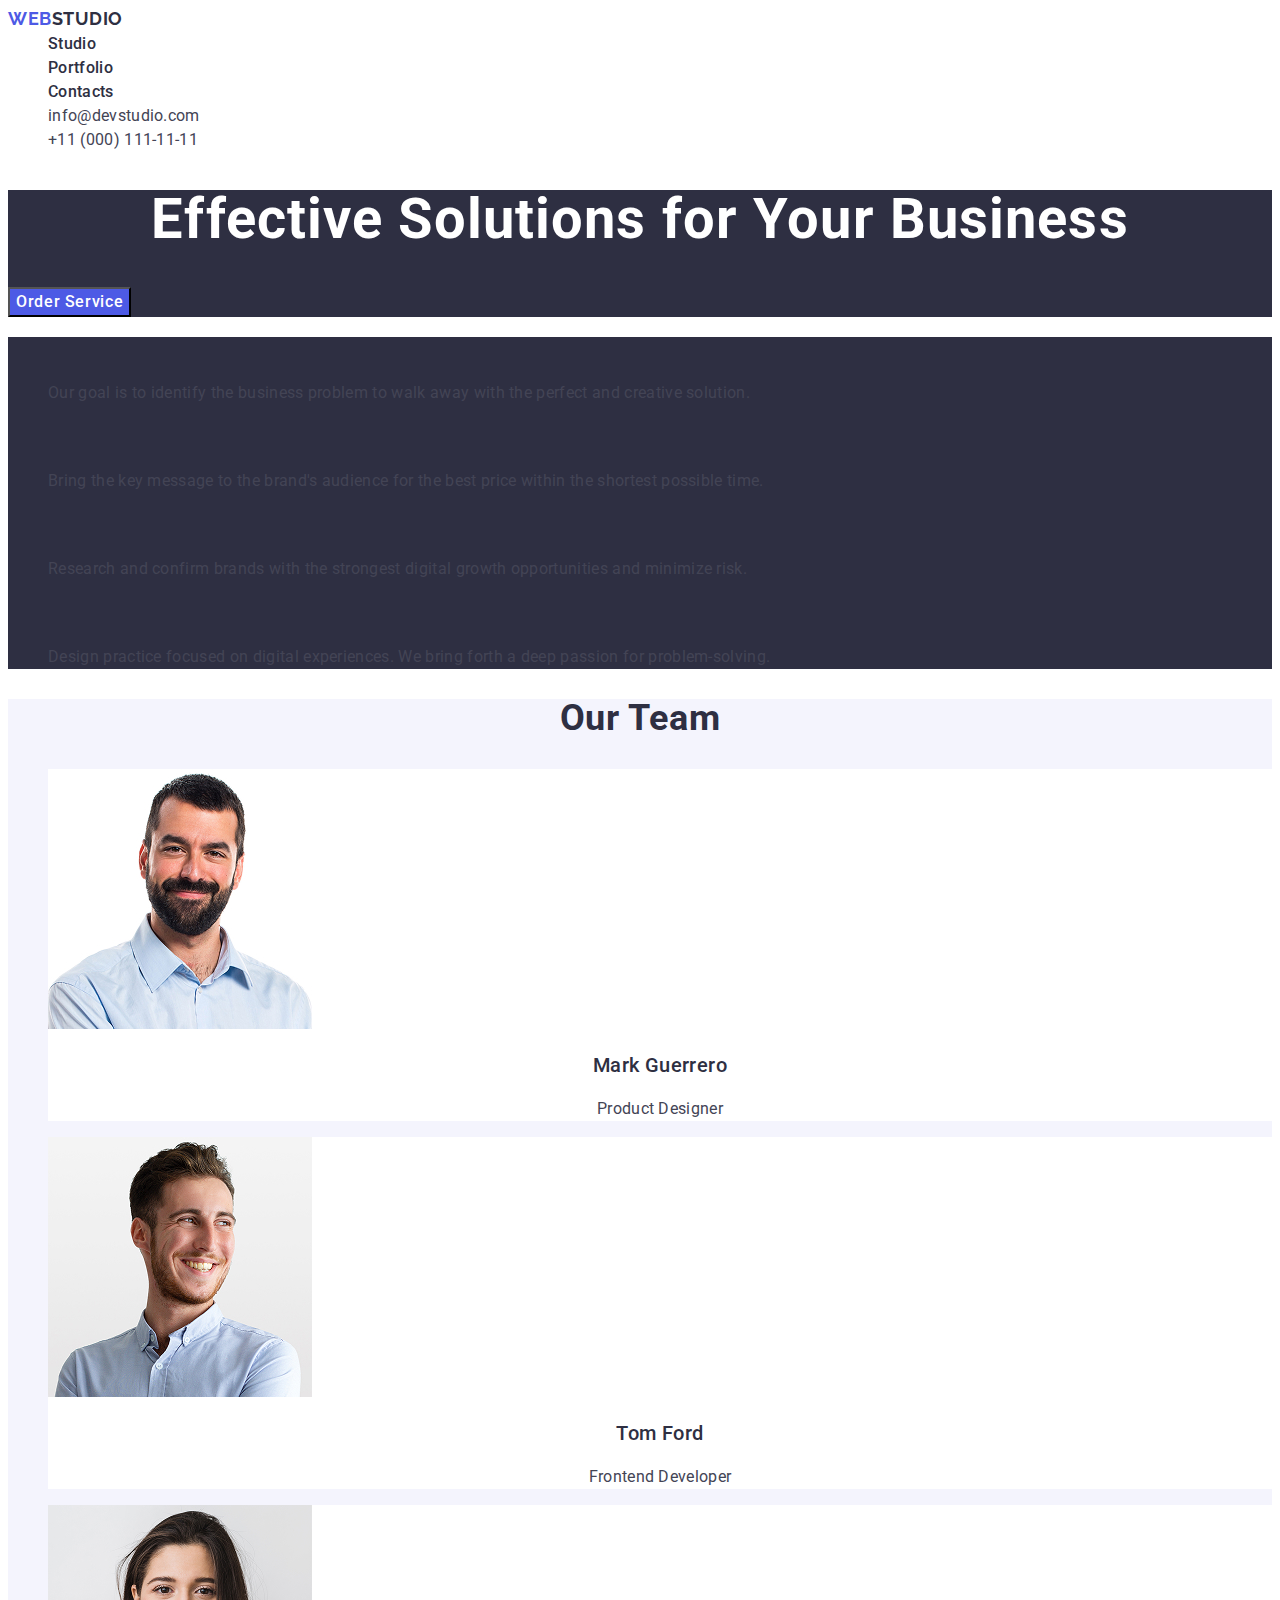
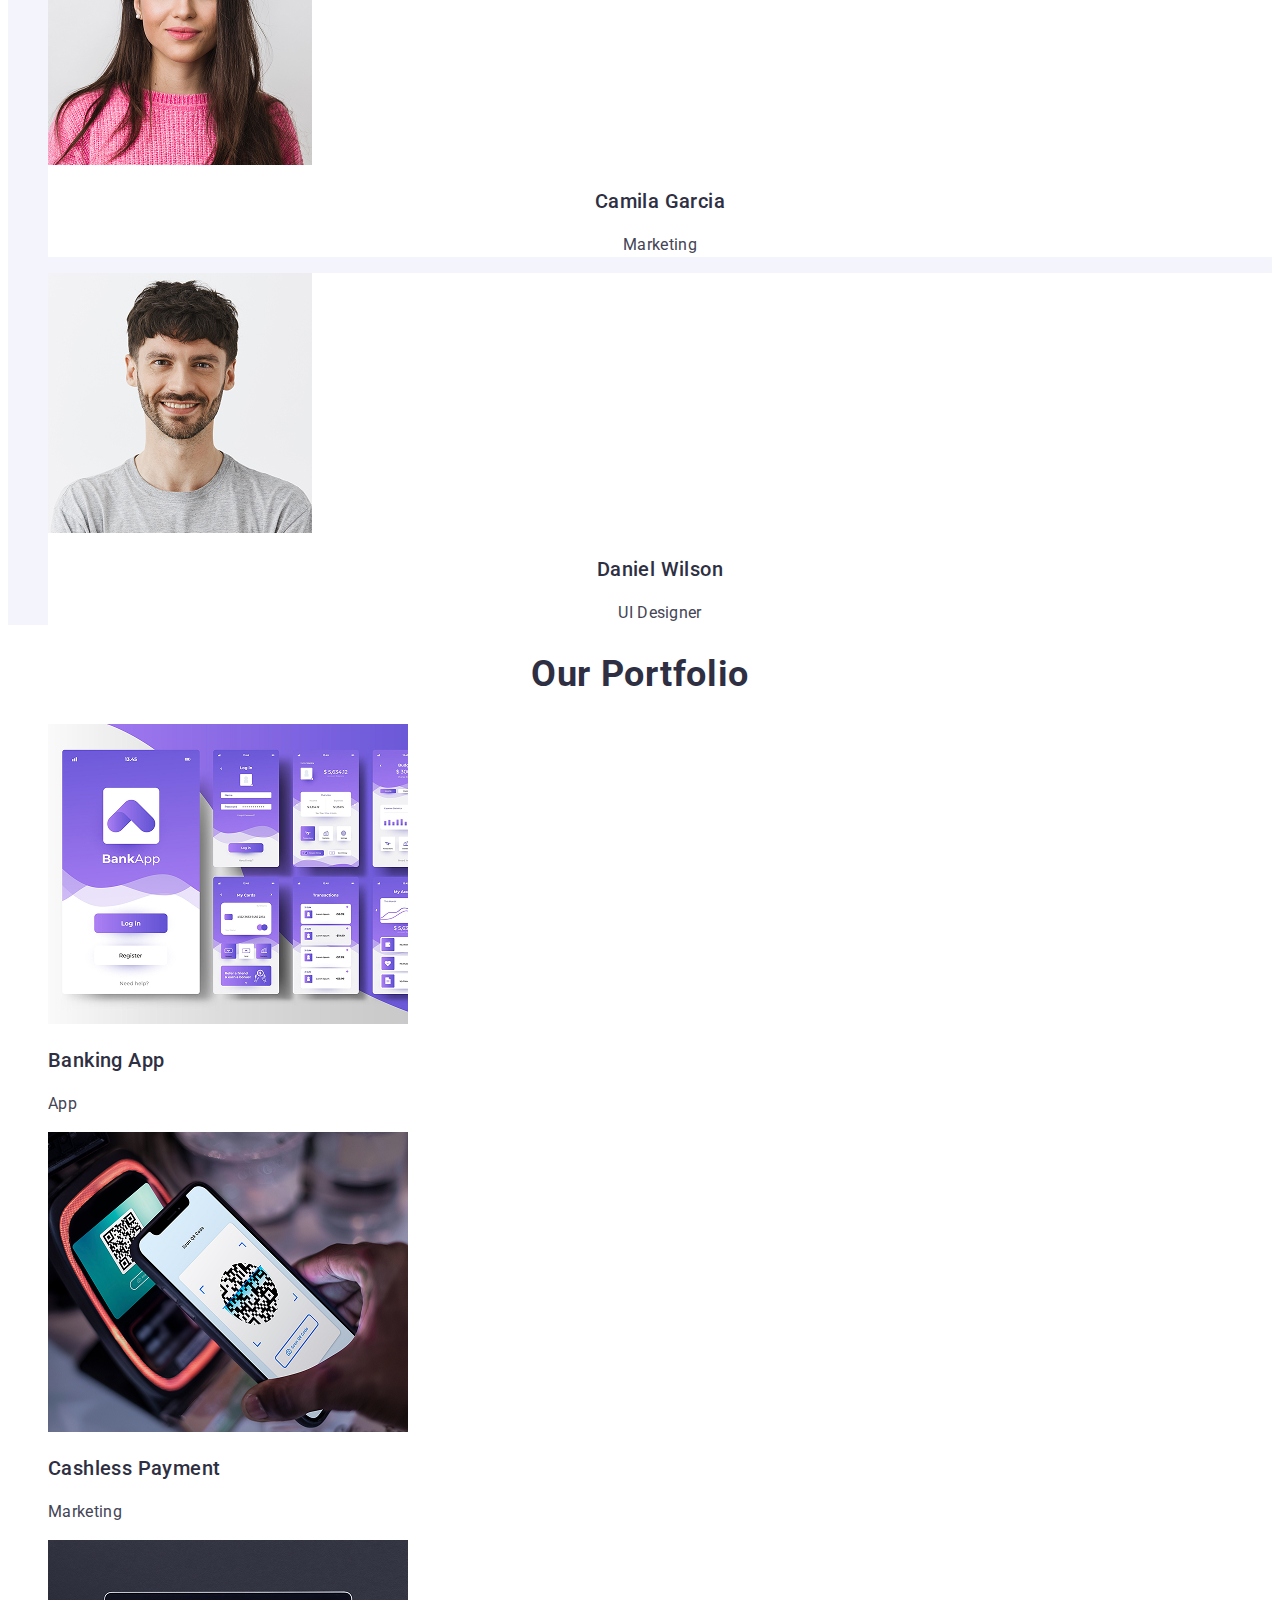
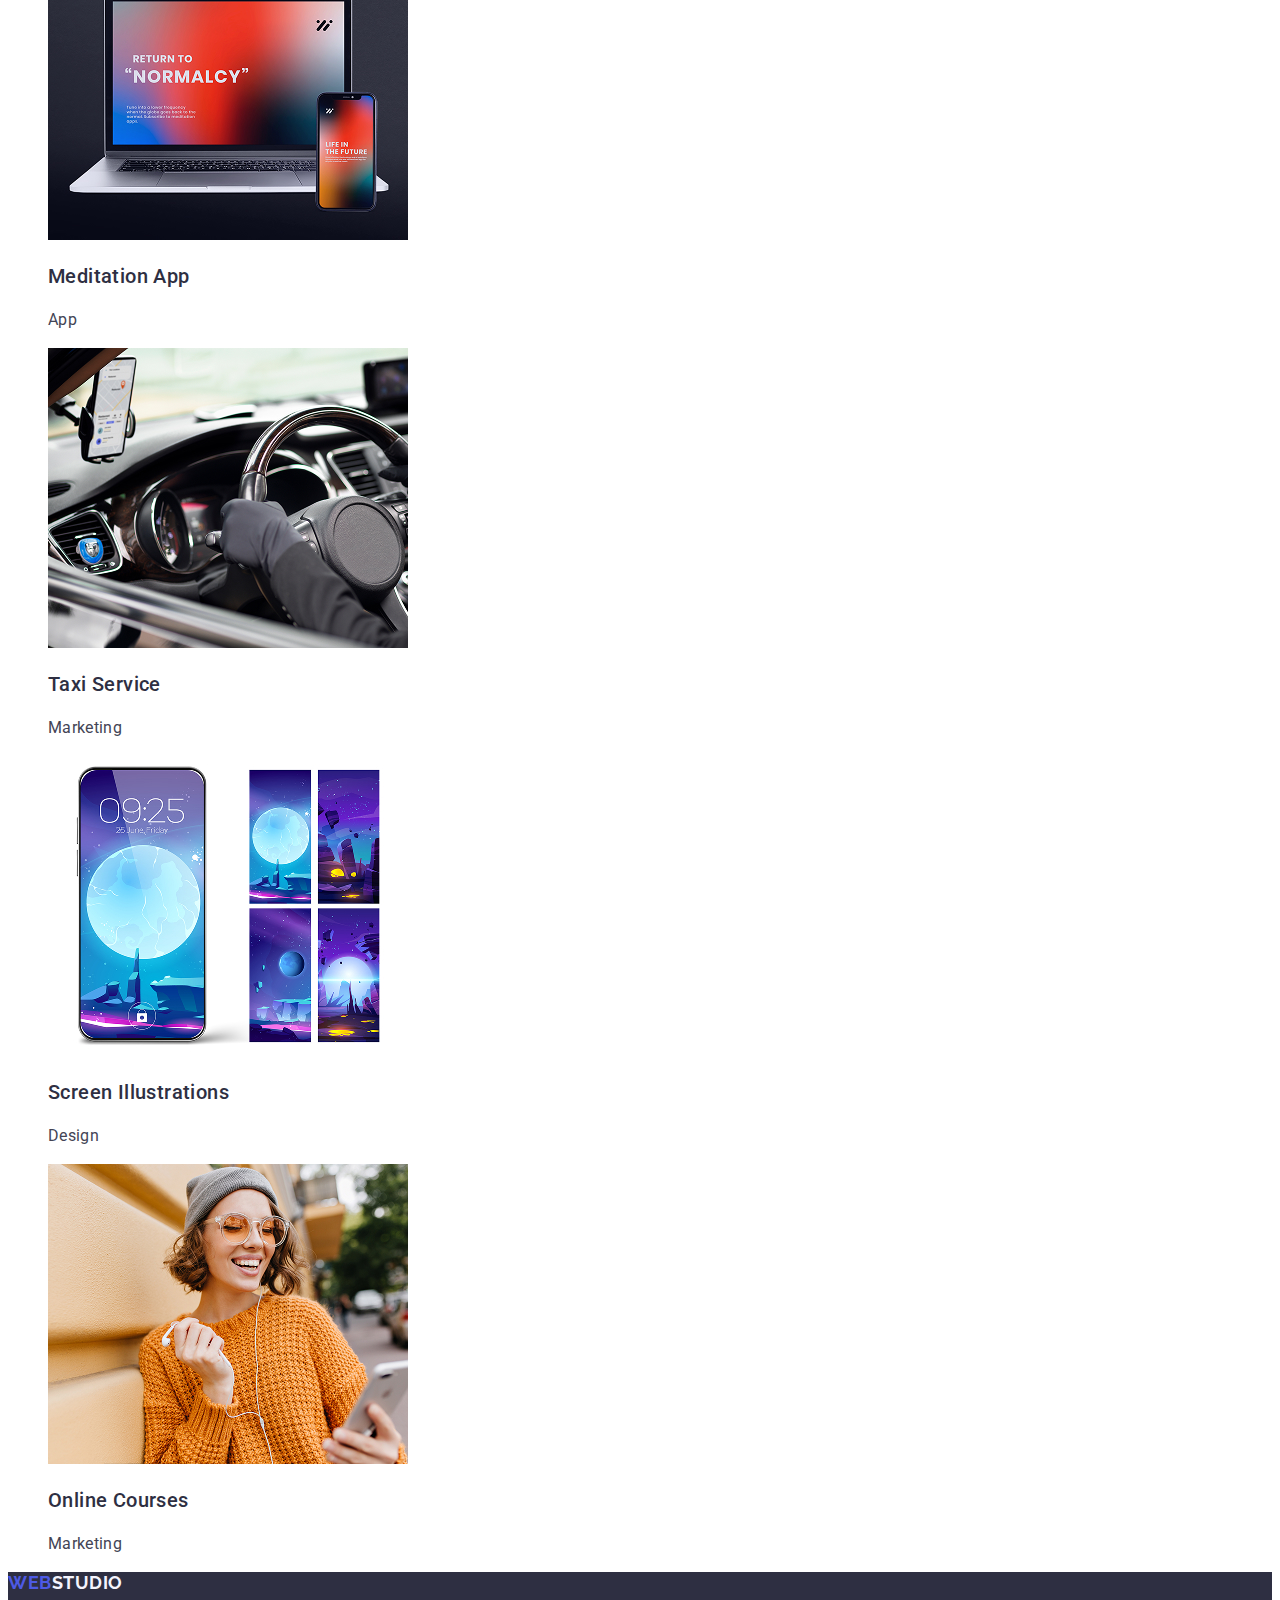
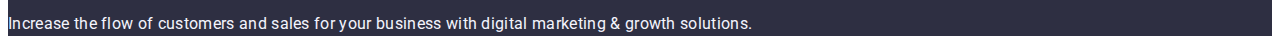
<file: index.html>
<!DOCTYPE html>
<html lang="en">
  <head>
    <meta charset="UTF-8" />
    <meta name="viewport" content="width=device-width, initial-scale=1.0" />
    <title>webstudio</title>
    <link rel="stylesheet" href="https://cdnjs.cloudflare.com/ajax/libs/modern-normalize/3.0.1/modern-normalize.min.css"
      integrity="sha512-q6WgHqiHlKyOqslT/lgBgodhd03Wp4BEqKeW6nNtlOY4quzyG3VoQKFrieaCeSnuVseNKRGpGeDU3qPmabCANg=="
      crossorigin="anonymous" referrerpolicy="no-referrer" />
    <link rel="stylesheet" href="./css/styles.css"/>
    <link rel="preconnect" href="https://fonts.googleapis.com">
    <link rel="preconnect" href="https://fonts.gstatic.com" crossorigin>
    <link
      href="https://fonts.googleapis.com/css2?family=Raleway:ital,wght@400&family=Roboto:ital,wght@400;700&display=swap"
      rel="stylesheet">
  </head>
  <body>
<header>
    <nav class="header-nav">
      <a class="weblogo logo-header" href="./index.html">Web<span class="weblogotwo">Studio</span></a>
<ul class="nav-list">
  <li class="nav-item"> 
    <a class="nav-link" href="./index.html">Studio</a>
  </li>
  <li class="nav-item"> 
    <a class="nav-link" href="">Portfolio</a>
  </li>
  <li class="nav-item"> 
    <a class="nav-link" href="">Contacts</a>
  </li>
</ul>
    </nav>
    <address class="contacts">
      <ul class="contacts-list">
        <li class="contacts-item"> <a class="contacts-link" href="mailto:info@devstudio.com">info@devstudio.com</a>
        </li>
        <li class="contacts-item"> <a class="contacts-link" href="tel:+110001111111">+11 (000) 111-11-11</a>
        </li>
      </ul>
    </address>
</header>
<main>
<!-- #region main Effective Solutions-->
<section class="solutions">
<h1 class="effective-solutions">
  Effective Solutions for Your Business
</h1>
<button class="button" type="button">Order Service</button>
</section>
<!-- #endregion main Effective Solutions-->
<!-- #region main Sections 1-->
<section class="solutions">
  <h2 hidden>Solutions for Your Business</h2>
  <ul>
    <li>
      <h3 class="strategy-heading">Strategy</h3>
      <p class="strategy-description">Our goal is to identify the business problem to walk away with the perfect and
        creative solution.</p>
    </li>
    <li>
      <h3 class="strategy-heading">Punctuality</h3>
      <p class="strategy-description">Bring the key message to the brand's audience for the best price within the
        shortest possible time.</p>
    </li>
    <li>
      <h3 class="strategy-heading">Diligence</h3>
      <p class="strategy-description">Research and confirm brands with the strongest digital growth opportunities and
        minimize risk.</p>
    </li>
    <li>
      <h3 class="strategy-heading">Technologies</h3>
      <p class="strategy-description">Design practice focused on digital experiences. We bring forth a deep passion for
        problem-solving.</p>
    </li>
  </ul>
</section>
<!-- #endregion main Sections 1-->
<!-- #region main Our Team-->
<section class="mainteam">
  <h2 class="team-heading">Our Team</h2>
  <ul>
    <li class="designer">
      <img src="./images/Mark.jpg" width="264" height="260" alt="Product Designer">
      <h3 class="team-member-heading">Mark Guerrero</h3>
      <p class="team-member-description">Product Designer</p>
    </li>
    <li class="designer">
      <img src="./images/TomFord.jpg" width="264" height="260" alt="Frontend Developer">
      <h3 class="team-member-heading">Tom Ford</h3>
      <p class="team-member-description">Frontend Developer</p>
    </li>
    <li class="marketing">
      <img src="./images/Camila.jpg" width="264" height="260" alt="Marketing">
      <h3 class="team-member-heading">Camila Garcia</h3>
      <p class="team-member-description">Marketing</p>
    </li>
    <li class="designer">
      <img src="./images/Daniel.jpg" width="264" height="260" alt="UI Designer">
      <h3 class="team-member-heading">Daniel Wilson</h3>
      <p class="team-member-description">UI Designer</p>
    </li>
  </ul>
</section>
<!-- #endregion main Our Team-->
<!-- #region our portfolio -->
<section class="portfolio">
  <h2 class="portfolio-title">Our Portfolio</h2>
  <ul>
    <li>
      <img src="./images/Banking.jpg" alt="Banking App" width="360">
      <h3 class="performed">Banking App</h3>
      <p class="product-type">App</p>
    </li>
    <li>
      <img src="./images/Cashless.jpg" alt="Cashless Payment" width="360">
      <h3 class="performed">Cashless Payment</h3>
      <p class="product-type">Marketing</p>
    </li>
    <li>
      <img src="./images/Meditation.jpg" alt="Meditation App" width="360">
      <h3 class="performed">Meditation App</h3>
      <p class="product-type">App</p>
    </li>
    <li>
      <img src="./images/Taxi.jpg" alt="Taxi Service" width="360">
      <h3 class="performed">Taxi Service</h3>
      <p class="product-type">Marketing</p>
    </li>
    <li>
      <img src="./images/Screen.jpg" alt="Screen Illustrations" width="360">
      <h3 class="performed">Screen Illustrations</h3>
      <p class="product-type">Design</p>
    </li>
    <li>
      <img src="./images/Online.jpg" alt="Online Courses" width="360">
      <h3 class="performed">Online Courses</h3>
      <p class="product-type">Marketing</p>
    </li>
  </ul>
</section>
<!-- #endregion our portfolio -->
</main>
<footer class="page-footer">
  <a class="weblogo" href="./index.html">Web<span class="weblogotwoo">Studio</span></a>
  <p class="for-you">Increase the flow of customers and sales for your business with digital marketing & growth
    solutions.
  </p>
</footer>
</body>
</html>
</file>
<file: css/styles.css>
body {
    font-family: 'Roboto', sans-serif;
    color: #434455;
    background-color: #fff;
}
 a {
     text-decoration: none;
     cursor: pointer;
 }
 a:hover {
     text-decoration: underline;
 }
 ul,ol {
     list-style: none;
     margin: 0;
 }
/* weblogo */
 .weblogo {
    font-family: "Raleway", sans-serif;
        font-weight: 700;
        font-size: 18px;
        line-height: 1.16667;
        letter-spacing: 0.03em;
        text-transform: uppercase;
        color: #4d5ae5;
 }
.weblogotwo {
font-family: "Raleway", sans-serif;
    font-weight: 700;
    font-size: 18px;
    line-height: 1.16667;
    letter-spacing: 0.03em;
    text-transform: uppercase;
    color: #2e2f42;
}
/* #region menu nav */
.nav-link {
    color: #2e2f42;
}
.nav-link:hover {
    color: #404bbf;
}
.nav-link:focus {
    color: #404bbf;
}
.header-nav {
    font-family: var(--font-family);
        font-weight: 500;
        font-size: 16px;
        line-height: 150%;
        letter-spacing: 0.02em;
        color: #2e2f42;
}
/* #endregion menu nav */
/* #region address */
.contacts-link {
    color: #434455;
}
.contacts-link:hover {
    color: #404bbf;
}
.contacts-link:focus {
    color: #404bbf;
}
address {
    font-style: normal;
}
.contacts {
font-family: var(--font-family);
    font-weight: 400;
    font-size: 16px;
    line-height: 150%;
    letter-spacing: 0.02em;
    color: #434455;
}
/* #endregion address */
/* #region main Effective Solutions */
.solutions {
    background-color: #2e2f42;
}
.effective-solutions {
    font-family: var(--font-family);
        font-weight: 700;
        font-size: 56px;
        line-height: 107%;
        letter-spacing: 0.02em;
        text-align: center;
        color: #fff;
        background: #2e2f42;
}
.button {
    background-color: #4D5AE5;
    font-family: var(--font-family);
    font-weight: 500;
    font-size: 16px;
    line-height: 150%;
    letter-spacing: 0.04em;
    color: #fff;
    cursor: pointer;
}

.button:hover {
    background-color: #404BBF;
}

.button:focus {
    background-color: #404BBF;
}
/* #endregion main Effective Solutions */
/* #region main solutions */
.strategy-heading {
    font-weight: 700;
    font-size: 20px;
    color: #2e2f42;
}

.strategy-description {
    font-weight: 400;
    font-size: 16px;
    color: #434455;
}
.strategy-heading {
    font-family: "Roboto", sans-serif;
        font-weight: 500;
        font-size: 20px;
        line-height: 1.2;
        letter-spacing: 0.02em;
        color: #2e2f42;
}
.strategy-description {
    font-family: "Roboto", sans-serif;
        font-weight: 400;
        font-size: 16px;
        line-height: 1.5;
        letter-spacing: 0.02em;
        color: #434455;
}
/* #endregion solutions */
/* #region main Our Team */
.mainteam h2 {
    font-family: var(--font-family);
        font-weight: 700;
        font-size: 36px;
        line-height: 111%;
        letter-spacing: 0.02em;
        text-align: center;
        color: #2e2f42;
}
.mainteam h3 {
font-family: var(--font-family);
    font-weight: 500;
    font-size: 20px;
    line-height: 120%;
    letter-spacing: 0.02em;
    text-align: center;
    color: #2e2f42;
}
.mainteam p {
    font-family: var(--font-family);
        font-weight: 400;
        font-size: 16px;
        line-height: 150%;
        letter-spacing: 0.02em;
        text-align: center;
        color: #434455;
}
.mainteam {
    background-color: #F4F4FD;
}

.team-heading {
    text-transform: capitalize;
}

.mainteam ul li {
    background-color: #FFFFFF;
    margin: 10px 0;
}

.team-member-heading {
    font-size: 20px;
    font-weight: bold;
    color: #2e2f42;
}

.team-member-description {
    font-size: 16px;
    color: #434455;
    margin-top: 5px;
}
/* #endregion main Our Team */
/* #region our portfolio */
.portfolio {
    text-transform: capitalize;
}
.portfolio-title {
    font-size: 36px;
    line-height: 1.11;
    text-align: center;
    letter-spacing: 0.02em;
    text-transform: capitalize;
    color: #2e2f42;
    background-color: #FFFFFF
}

.performed {
    font-weight: 500;
    font-size: 20px;
    line-height: 1.2;
    letter-spacing: 0.02em;
    color: #2e2f42;
}

.product-type {
    line-height: 1.5;
    letter-spacing: 0.02em;
}
/* #endregion our portfolio */
/* #region footer */
.page-footer {
    background-color: #2e2f42;
}
.for-you {
    line-height: 1.5;
    letter-spacing: 0.02em;
    color: #F4F4FD
}
.weblogo {
    font-family: "Raleway", sans-serif;
    font-weight: 700;
    font-size: 18px;
    line-height: 117%;
    letter-spacing: 0.03em;
    text-transform: uppercase;
    color: #4d5ae5;
}
.weblogotwoo {
    font-family: "Raleway", sans-serif;
        font-weight: 700;
        font-size: 18px;
        line-height: 117%;
        letter-spacing: 0.03em;
        text-transform: uppercase;
        color: #f4f4fd;
}
footer {
font-family: 'Roboto', sans-serif;
    font-weight: 400;
    font-size: 16px;
    line-height: 150%;
    letter-spacing: 0.02em;
    color: #f4f4fd;
    background: #2e2f42;
}
</file>
